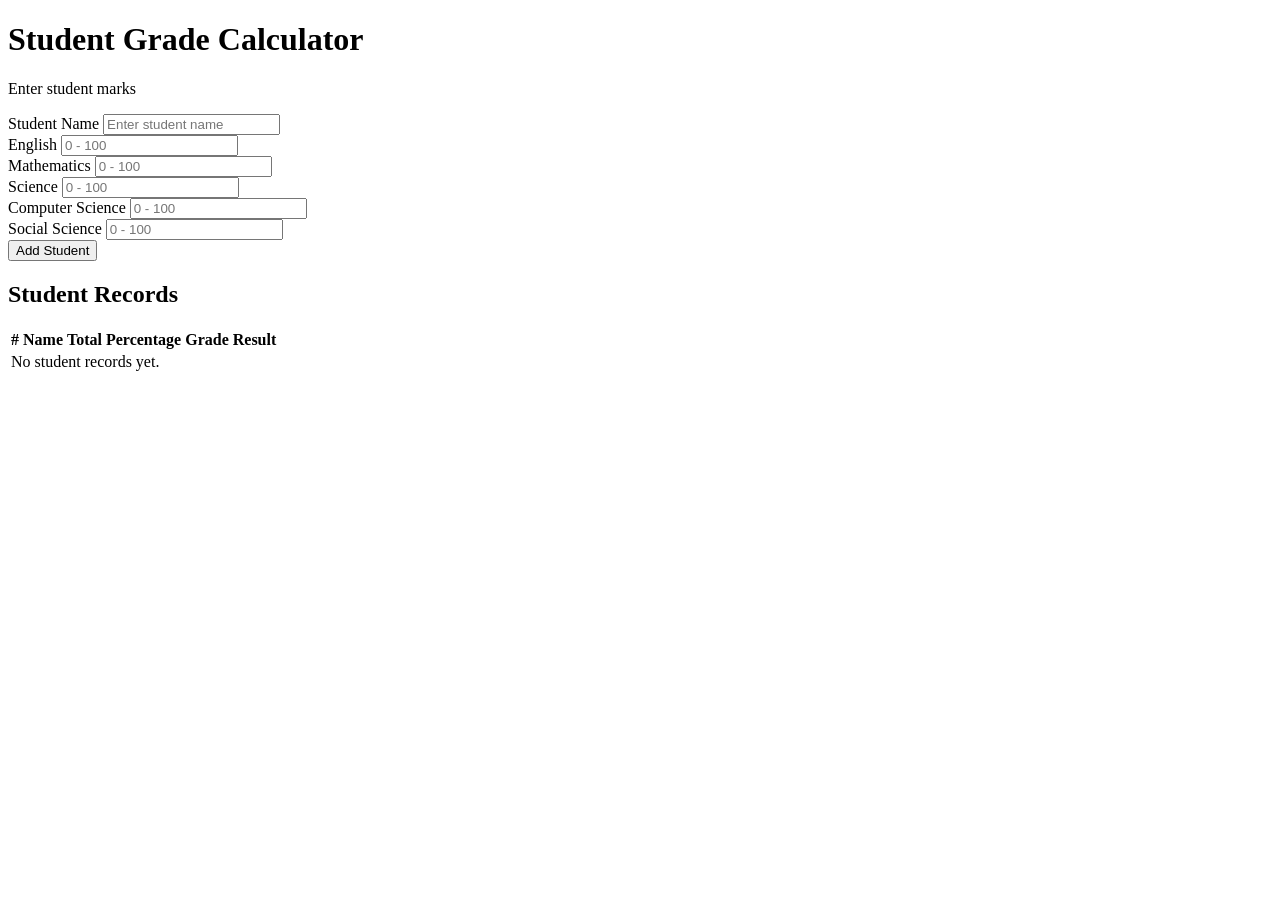
<file: index.html>
<!DOCTYPE html>
<html lang="en">
<head>
    <meta charset="UTF-8">
    <meta name="viewport" content="width=device-width, initial-scale=1.0">
    <title>Student Grade Calculator</title>
</head>
<body>
    <div class="main-container">
        <div class="calculator">
            <h1>
                Student Grade Calculator
            </h1>
            <p class="subtitle">
                Enter student marks
            </p>
            <div class="form-group">
                <label>
                    Student Name
                </label>
                <input type="name" id="name" placeholder="Enter student name">
            </div>
            <div class="form-group">
                <label> English </label>
                <input type="number" id="english" placeholder="0 - 100">
            </div>
            <div class="form-group">
                <label> Mathematics  </label>
                <input type="number" id="maths" placeholder="0 - 100" >
            </div>
            <div class="form-group">
                <label>   Science </label>
                <input type="number"id="science"  placeholder="0 - 100">
            </div>
            <div class="form-group">
                <label> Computer Science  </label>
                <input type="number" id="computer"placeholder="0 - 100">
            </div>
            <div class="form-group">
                <label> Social Science </label>
                <input type="number" id="social"  placeholder="0 - 100"  >
            </div>
            <button class="add-btn"  onclick="calculateGrade()">
                Add Student
            </button>
            <p id="error"></p>
        </div>
        <!-- RIGHT SIDE : STUDENT RECORDS -->
        <div class="records">
            <h2>
                Student Records
            </h2>
            <table>
                <thead>
                    <tr>
                        <th>#</th>
                        <th>Name</th>
                        <th>Total</th>
                        <th>Percentage</th>
                        <th>Grade</th>
                        <th>Result</th>
                    </tr>
                </thead>
                <tbody id="studentTable">
                    <tr>
                        <td colspan="7" class="empty">
                            No student records yet.
                        </td>
                    </tr>
                </tbody>
            </table>
        </div>
    </div>
    <script>
        let studentRecords = [];
        function calculateGrade() {
            const name = document.getElementById("name").value.trim();
            const english =Number(document.getElementById("english").value);
            const maths =
                Number(document.getElementById("maths").value);
            const science =
                Number(document.getElementById("science").value);
            const computer =
                Number(document.getElementById("computer").value);
            const social =
                Number(document.getElementById("social").value);
            const error =
                document.getElementById("error");
            /* Name validation */
            if (name === "") {
                error.textContent =
                    "Please enter student name.";
                return;
            }
            /* Marks validation */
            const marks = [
                english, maths, science, computer, social
            ];
            for (let mark of marks) {
                if (
                    isNaN(mark) || mark < 0 || mark > 100
                ) {
                    error.textContent =
                        "Please enter all marks between 0 and 100.";
                    return;
                }
            }
            const total = english + maths + science + computer + social;
            const percentage =total / 5;
            let grade;
            if (percentage >= 90) {
                grade = "A+";
            }
            else if (percentage >= 80) {
                grade = "A";
            }
            else if (percentage >= 70) {
                grade = "B";
            }
            else if (percentage >= 60) {
                grade = "C";
            }
            else if (percentage >= 50) {
                grade = "D";
            }
            else {
                grade = "F";
            }
            let status;
            if (
                english >= 35 && maths >= 35 && science >= 35 && computer >= 35 && social >= 35
            ) {
                status = "PASS";
            }
            else {
                status = "FAIL";
            }
            const student = {
                name: name,
                total: total,
                percentage:
                    percentage.toFixed(2),
                grade: grade,
                status: status
            };
            studentRecords.push(student);
            displayRecords();
            document.getElementById("name").value = "";
            document.getElementById("english").value = "";
            document.getElementById("maths").value = "";
            document.getElementById("science").value = "";
            document.getElementById("computer").value = "";
            document.getElementById("social").value = "";
            error.textContent = "";
        }
        function displayRecords() {
            const table =document.getElementById("studentTable");
            table.innerHTML = "";
            studentRecords.forEach(
                function(student, index) {
                    const row = document.createElement("tr");
                    row.innerHTML = `
                        <td>
                            ${index + 1}
                        </td>
                        <td>
                            ${student.name}
                        </td>
                        <td>
                            ${student.total}/500
                        </td>
                        <td>
                            ${student.percentage}%
                        </td>
                        <td>
                            ${student.grade}
                        </td>
                        <td>
                            ${student.status}
                        </td>
                        <td>
                            <button class="delete-btn" onclick="deleteStudent(${index})">
                                Delete
                            </button>
                        </td>
                    `;
                    table.appendChild(row);
                }
            );
        }
        function deleteStudent(index) {
            studentRecords.splice(index, 1);
            displayRecords();
        }
    </script>
</body>
</html>
</file>
